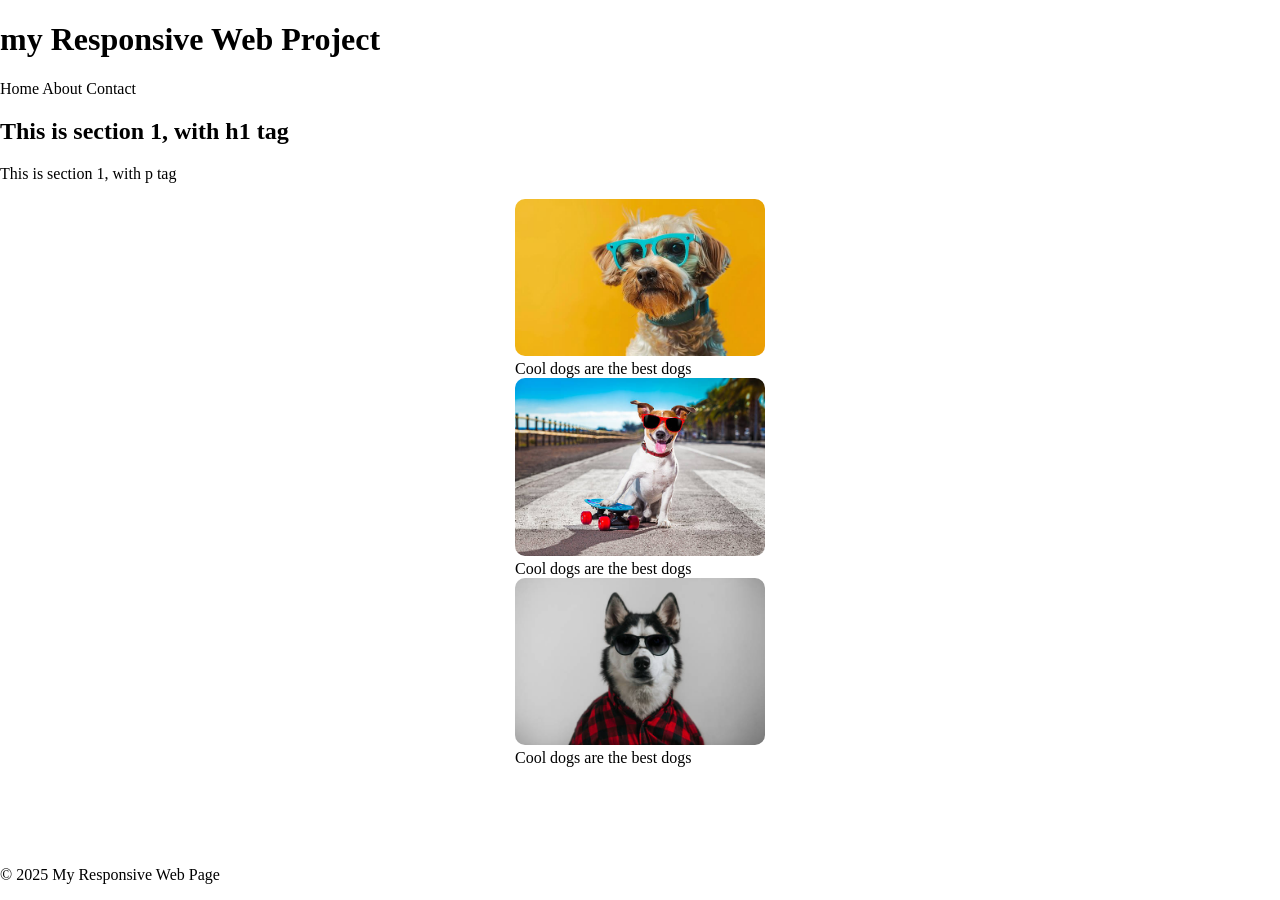
<file: index.html>
<!DOCTYPE html>
<html lang="en">
<head>
    <meta charset="UTF-8">
    <meta name="viewport" content="width=device-width, initial-scale=1.0">
    <title>Project: Making Your Web Pages Responsive</title>
    <link rel="stylesheet" href="styles/main.css">
    <link rel="print" href="print.css" media="print">
</head>
   
<body>
    <header>
        <h1> my Responsive Web Project</h1>
    </header>
     <nav>
        <li<a href="index.html">Home</a></li> 
        <li<a href="#">About</a></li> 
        <li<a href="#">Contact</a></li>
    </nav>
    </header>
    <main>
        <section>
            <h1>This is section 1, with h1 tag</h1>
            <p>This is section 1, with p tag</p>
        </section>

        <section id="image-flex">
            <div class="image-container">
                <img src="media/cool.dog.1.jpg" alt="cool dog 1">
                <figcaption>Cool dogs are the best dogs</figcaption>
                <img src="media/cool.dog.2.jpg" alt="Cool dog 2">
                <figcaption>Cool dogs are the best dogs</figcaption>
                <img src="media/cool.dog.3.jpg" alt="Cool dog 3">
                <figcaption>Cool dogs are the best dogs</figcaption>
            </div>
        </section>
    </main>
    <footer>
        <p>&copy; 2025 My Responsive Web Page</p>
    </footer>
</body>
</html>
</file>
<file: styles/main.css>
body {
  display: grid;
  grid-template-rows: auto auto 1fr auto;
  min-height: 100vh;
  margin: 0;
}

nav ul {
  display: flex;
  list-style-type: none;
  margin: 0;
  padding: 0;
  justify-content: center;
  background: #333;
}
nav ul li {
  margin: 0 1rem;
}
nav ul li a {
  color: white;
  text-decoration: none;
  padding: 0.5rem;
}
nav ul li a:hover {
  background: #555;
  border-radius: 5px;
}

#image-flex {
  display: flex;
  flex-wrap: wrap;
  gap: 1rem;
  justify-content: center;
}

#image-flex img {
  width: 100%;
  height: auto;
  border-radius: 10px;
  max-width: 250px;
}

@media (min-width: 600px) {
  #image-flex {
    justify-content: space-around;
  }
}

@media (min-width: 992px) {
  body {
    grid-template-columns: 1fr;
  }
  #image-flex {
    flex-wrap: nowrap;
    justify-content: space-evenly;
  }
}

@media (max-width: 500px) {
  nav ul {
    flex-direction: column;
    align-items: center;
  }
  nav ul li {
    margin: 0.5rem 0;
  }
}
</file>
